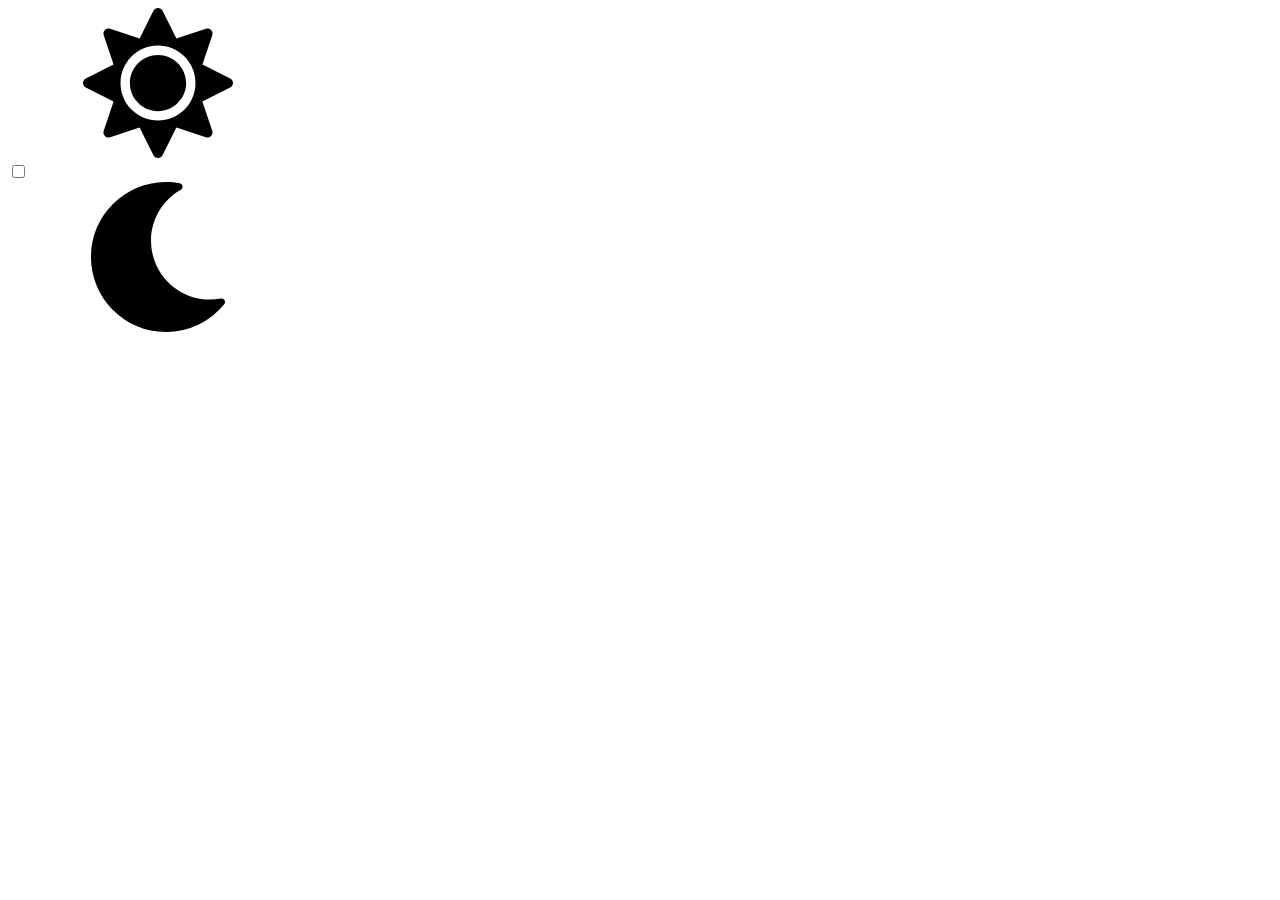
<file: src/index.html>
<!DOCTYPE html>
<html lang="en">
  <head>
    <meta charset="UTF-8" />
    <meta name="viewport" content="width=device-width, initial-scale=1.0" />
    <meta http-equiv="X-UA-Compatible" content="ie=edge" />
    <title>Homework 10</title>
    <link href="https://fonts.googleapis.com/icon?family=Material+Icons" rel="stylesheet" />
    <!-- <link rel="stylesheet" href="styles.css" /> -->
    <!-- если подключать через html, то стили подгрузятся немного быстрее, чем если через js -->
  </head>
  <body>
    <div class="toolbar">
      <!-- Разметка переключателя темы -->
      <div class="theme-switch">
        <svg class="theme-switch__icon" role="img" aria-label="Иконка солнца">
          <use href="./images/sprite.svg#sun"></use>
        </svg>

        <div class="theme-switch__control">
          <input
            class="theme-switch__toggle"
            type="checkbox"
            name="theme"
            id="theme-switch-toggle"
            aria-label="Переключить между тёмной и светлой темой"
          />
          <label aria-hidden="true" class="theme-switch__track" for="theme-switch-toggle"> </label>
          <div aria-hidden="true" class="theme-switch__marker"></div>
        </div>

        <svg class="theme-switch__icon" aria-label="Иконка луны">
          <use href="./images/sprite.svg#moon"></use>
        </svg>
      </div>
    </div>

    <!-- В этот список рендери разметку меню -->
    <ul class="menu js-menu"></ul>

    <script src="./index.js"></script>
  </body>
</html>
</file>
